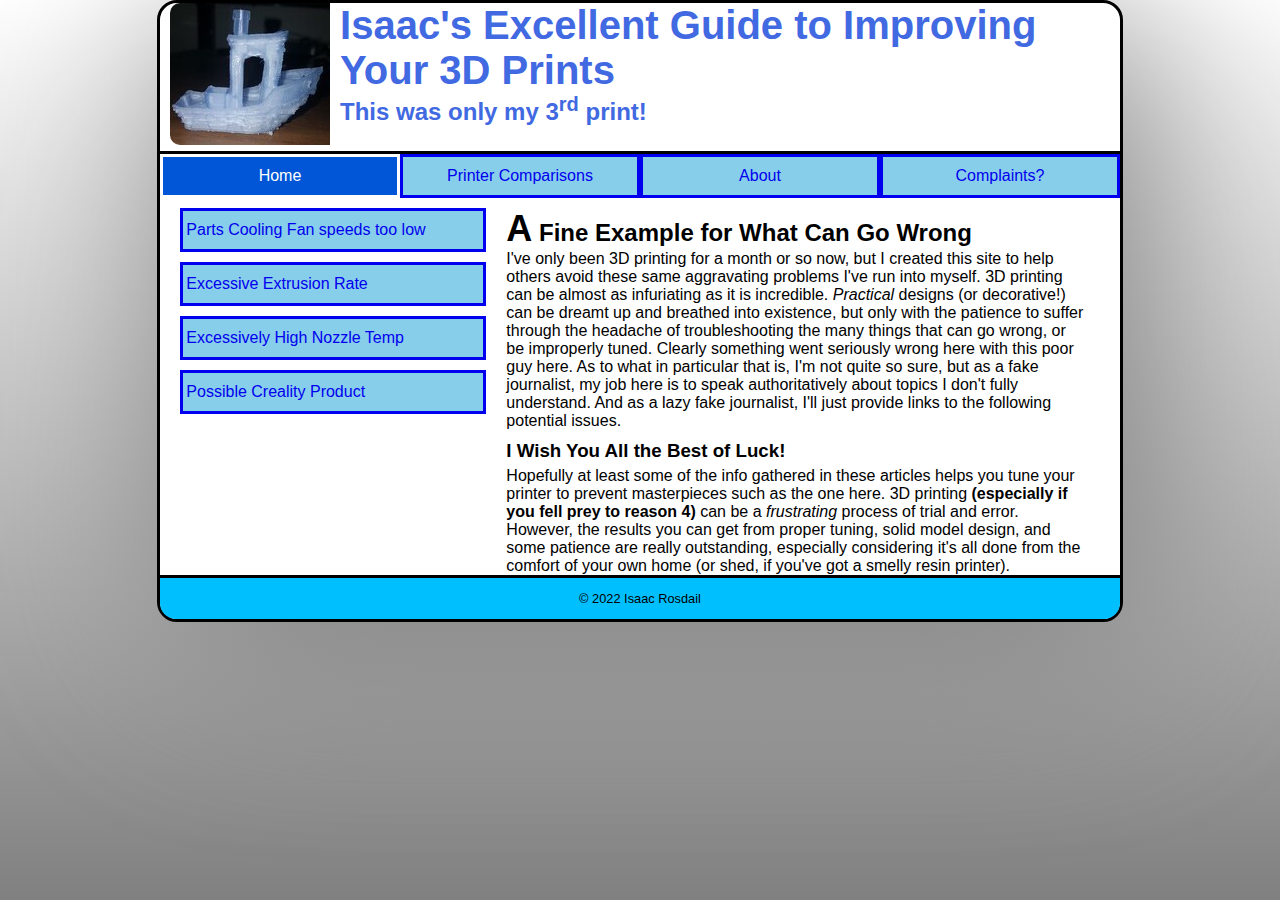
<file: index.html>
<!DOCTYPE html>
<html lang="en">
<head>
    <meta charset="UTF-8">
    <meta name="viewport" content="width=device-width, initial-scale=1">
    <title>Rosdail - Lab 5 Home</title>
    <link rel="icon" href="images/3d.png">
    <link rel="stylesheet" href="styles/main.css">
    <link rel="stylesheet" href="styles/slicknav.css">
    <script src="https://code.jquery.com/jquery-3.2.1.min.js"></script>
    <script src="js/jquery.slicknav.min.js"></script>
    <script>
        $(document).ready(function(){
            $("#nav_menu").slicknav({ prependTo: "#mobile_menu"});
        })
    </script>

</head>
<body>
    <header>
        <img src="images/amazingbenchyhuge.jpg" alt="Gorgeous Benchy Example">
        <h1>Isaac's Excellent Guide to Improving Your 3D Prints</h1>
        <h2>This was only my 3<sup>rd</sup> print!</h2>
    </header>
    <nav id="mobile_menu"></nav>
    <nav id="nav_menu">
        <ul>
            <li><a class="current" href="index.html">Home</a></li>
            <li><a href="printercomparisons.html">Printer Comparisons</a></li>
            <li><a href="about.html">About</a></li>
            <li><a href="complaints.html">Complaints?</a></li>
        </ul>
    </nav>
    <main>
        <section>
            <h2>A Fine Example for What Can Go Wrong</h2>
            <p>I've only been 3D printing for a month or so now, but I created this site to help others avoid these same aggravating
                problems I've run into myself. 3D printing can be almost as infuriating as it is incredible. <em>Practical</em>
                designs (or decorative!) can be dreamt up and breathed into existence, but only with the patience to suffer
                through the headache of troubleshooting the many things that can go wrong, or be improperly tuned. Clearly
                something went seriously wrong here with this poor guy here. As to what in particular that is, I'm not quite so
                sure, but as a fake journalist, my job here is to speak authoritatively about topics I don't fully
                understand. And as a lazy fake journalist, I'll just provide links to the following potential issues.</p>

            <h3>I Wish You All the Best of Luck!</h3>
            <p>Hopefully at least some of the info gathered in these articles helps you tune your printer to
                prevent masterpieces such as the one here. 3D printing <strong>(especially if you fell prey to reason 4)</strong> can
                be a <em>frustrating</em> process of trial and error. However, the results you can get from proper tuning, solid
                model design, and some patience are really outstanding, especially considering it's all done from the comfort
                of your own home (or shed, if you've got a smelly resin printer).</p>
        </section>
        <aside>
            <ul>
                <li><a href="https://filament2print.com/gb/blog/76_importance-layer-fan.html" target="_blank">Parts Cooling Fan speeds too low</a></li>
                <li><a href="https://all3dp.com/2/extrusion-multiplier-cura-ways-to-improve-your-prints/" target="_blank">Excessive Extrusion Rate</a></li>
                <li><a href="https://www.youtube.com/watch?v=EAG_538k_bM" target="_blank">Excessively High Nozzle Temp</a></li>
                <li><a href="https://www.reddit.com/r/3Dprinting/comments/w7o1pa/stop_recommending_creality_machines_blindly/" target="_blank">Possible Creality Product</a></li>
            </ul>
        </aside>
    </main>
    <footer>
        <p>&#169; 2022 Isaac Rosdail</p>
    </footer>
</body>
</html>
</file>
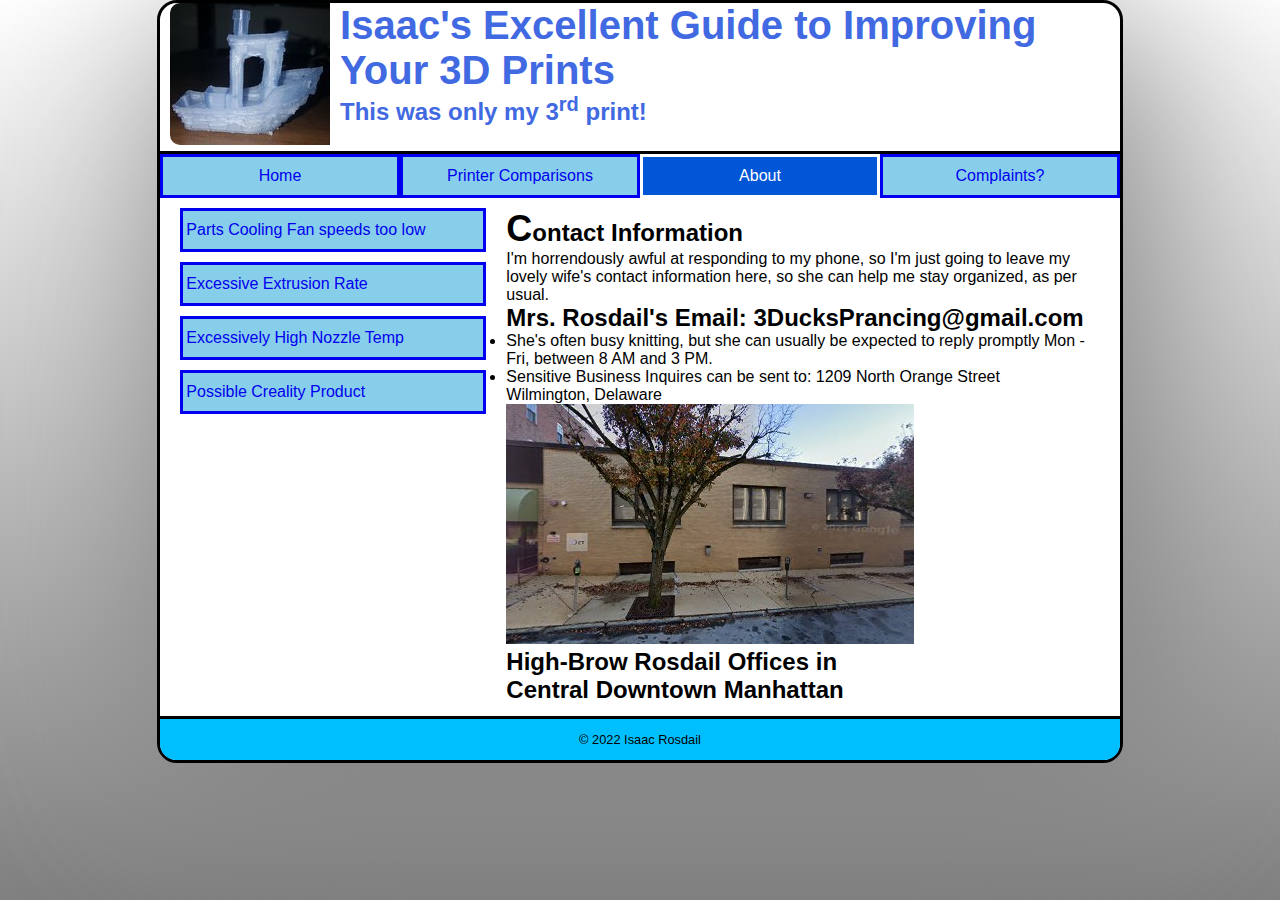
<file: about.html>
<!DOCTYPE html>
<html lang="en">
<head>
    <meta charset="UTF-8">
    <meta name="viewport" content="width=device-width, initial-scale=1">
    <title>Rosdail - Lab 5 About</title>
    <link rel="icon" href="images/3d.png">
    <link rel="stylesheet" href="styles/main.css">
    <link rel="stylesheet" href="styles/slicknav.css">
    <script src="https://code.jquery.com/jquery-3.2.1.min.js"></script>
    <script src="js/jquery.slicknav.min.js"></script>
    <script>
        $(document).ready(function(){
            $("#nav_menu").slicknav({ prependTo: "#mobile_menu"});
        })
    </script>
</head>
<body>
    <header>
        <img src="images/amazingbenchyhuge.jpg" alt="Gorgeous Benchy Example">
        <h1>Isaac's Excellent Guide to Improving Your 3D Prints</h1>
        <h2>This was only my 3<sup>rd</sup> print!</h2>
    </header>
    <nav id="mobile_menu"></nav>
    <nav id="nav_menu">
        <ul>
            <li><a href="index.html">Home</a></li>
            <li><a href="printercomparisons.html">Printer Comparisons</a></li>
            <li><a class="current" href="about.html">About</a></li>
            <li><a href="complaints.html">Complaints?</a></li>
        </ul>
    </nav>
    <main>
        <section>
            <h2>Contact Information</h2>
            <p>I'm horrendously awful at responding to my phone, so I'm just going to leave my lovely wife's contact
            information here, so she can help me stay organized, as per usual.</p>
            <h2>Mrs. Rosdail's Email: 3DucksPrancing@gmail.com </h2>
            <ul>
            <li>She's often busy knitting, but she can usually be expected to reply promptly Mon - Fri, between 8 AM
                and 3 PM.</li>
            <li>Sensitive Business Inquires can be sent to: 1209 North Orange Street
            Wilmington, Delaware</li>
            </ul>
            <figure>
                <img src="images/thumbnail.jpg" alt="Definitely My Office Building">
                <figcaption>High-Brow Rosdail Offices in Central Downtown Manhattan</figcaption>
            </figure>
        </section>
        <aside>
            <ul>
                <li><a href="https://filament2print.com/gb/blog/76_importance-layer-fan.html" target="_blank">Parts Cooling Fan speeds too low</a></li>
                <li><a href="https://all3dp.com/2/extrusion-multiplier-cura-ways-to-improve-your-prints/" target="_blank">Excessive Extrusion Rate</a></li>
                <li><a href="https://www.youtube.com/watch?v=EAG_538k_bM" target="_blank">Excessively High Nozzle Temp</a></li>
                <li><a href="https://www.reddit.com/r/3Dprinting/comments/w7o1pa/stop_recommending_creality_machines_blindly/" target="_blank">Possible Creality Product</a></li>
            </ul>
        </aside>
    </main>
    <footer>
        <p>&#169; 2022 Isaac Rosdail</p>
    </footer>
</body>
</html>
</file>
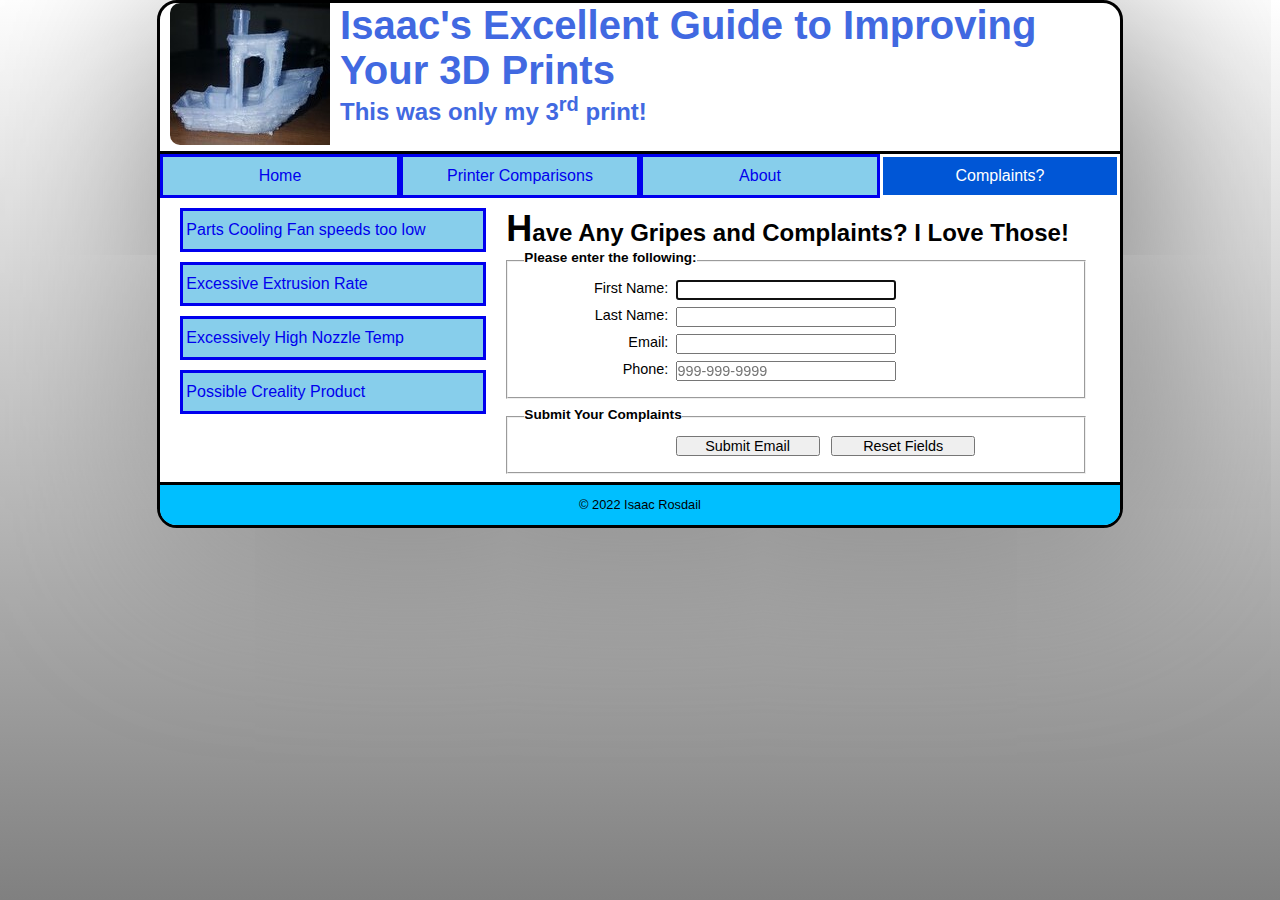
<file: complaints.html>
<!DOCTYPE html>
<html lang="en">
<head>
    <meta charset="UTF-8">
    <meta name="viewport" content="width=device-width, initial-scale=1">
    <title>Rosdail - Lab 5 Complaints</title>
    <link rel="icon" href="images/3d.png">
    <link rel="stylesheet" href="styles/main.css">
    <link rel="stylesheet" href="styles/slicknav.css">
    <script src="https://code.jquery.com/jquery-3.2.1.min.js"></script>
    <script src="js/jquery.slicknav.min.js"></script>
    <script>
        $(document).ready(function(){
            $("#nav_menu").slicknav({ prependTo: "#mobile_menu"});
        })
    </script>
</head>
<body>
    <header>
        <img src="images/amazingbenchyhuge.jpg" alt="Gorgeous Benchy Example">
        <h1>Isaac's Excellent Guide to Improving Your 3D Prints</h1>
        <h2>This was only my 3<sup>rd</sup> print!</h2>
    </header>
    <nav id="mobile_menu"></nav>
    <nav id="nav_menu">
        <ul>
            <li><a href="index.html">Home</a></li>
            <li><a href="printercomparisons.html">Printer Comparisons</a></li>
            <li><a href="about.html">About</a></li>
            <li><a class="current" href="complaints.html">Complaints?</a></li>
        </ul>
    </nav>
    <main>
        <section>
            <h2> Have Any Gripes and Complaints? I Love Those!</h2>
            <form action="confirm.html" method="get"
                  name="complaints_form" id="complaints_form">
                <fieldset>
                    <legend>Please enter the following:</legend>
                    <label for="first_Name">First Name:</label>
                    <input type="text" name="first_Name" id="first_Name" autofocus required><br>
                    <label for="last_Name">Last Name:</label>
                    <input type="text" name="last_Name" id="last_Name" required><br>
                    <label for="email">Email:</label>
                    <input type="email" name="email" id="email" required><br>
                    <label for="phone">Phone:</label>
                    <input type="tel" name="phone" id="phone" placeholder="999-999-9999"
                           pattern="\d{3}[\-]\d{3}[\-]\d{4}" title="Must be 999-999-9999 format" ><br>
                </fieldset>
                <fieldset id="buttons">
                    <legend>Submit Your Complaints</legend>
                    <label>&nbsp;</label>
                    <input type="submit" id="submit" value="Submit Email">
                    <input type="reset" id="reset" value="Reset Fields">
                </fieldset>
            </form>
        </section>
        <aside>
            <ul>
                <li><a href="https://filament2print.com/gb/blog/76_importance-layer-fan.html" target="_blank">Parts Cooling Fan speeds too low</a></li>
                <li><a href="https://all3dp.com/2/extrusion-multiplier-cura-ways-to-improve-your-prints/" target="_blank">Excessive Extrusion Rate</a></li>
                <li><a href="https://www.youtube.com/watch?v=EAG_538k_bM" target="_blank">Excessively High Nozzle Temp</a></li>
                <li><a href="https://www.reddit.com/r/3Dprinting/comments/w7o1pa/stop_recommending_creality_machines_blindly/" target="_blank">Possible Creality Product</a></li>
            </ul>
        </aside>
    </main>
    <footer>
        <p>&#169; 2022 Isaac Rosdail</p>
    </footer>
</body>
</html>
</file>
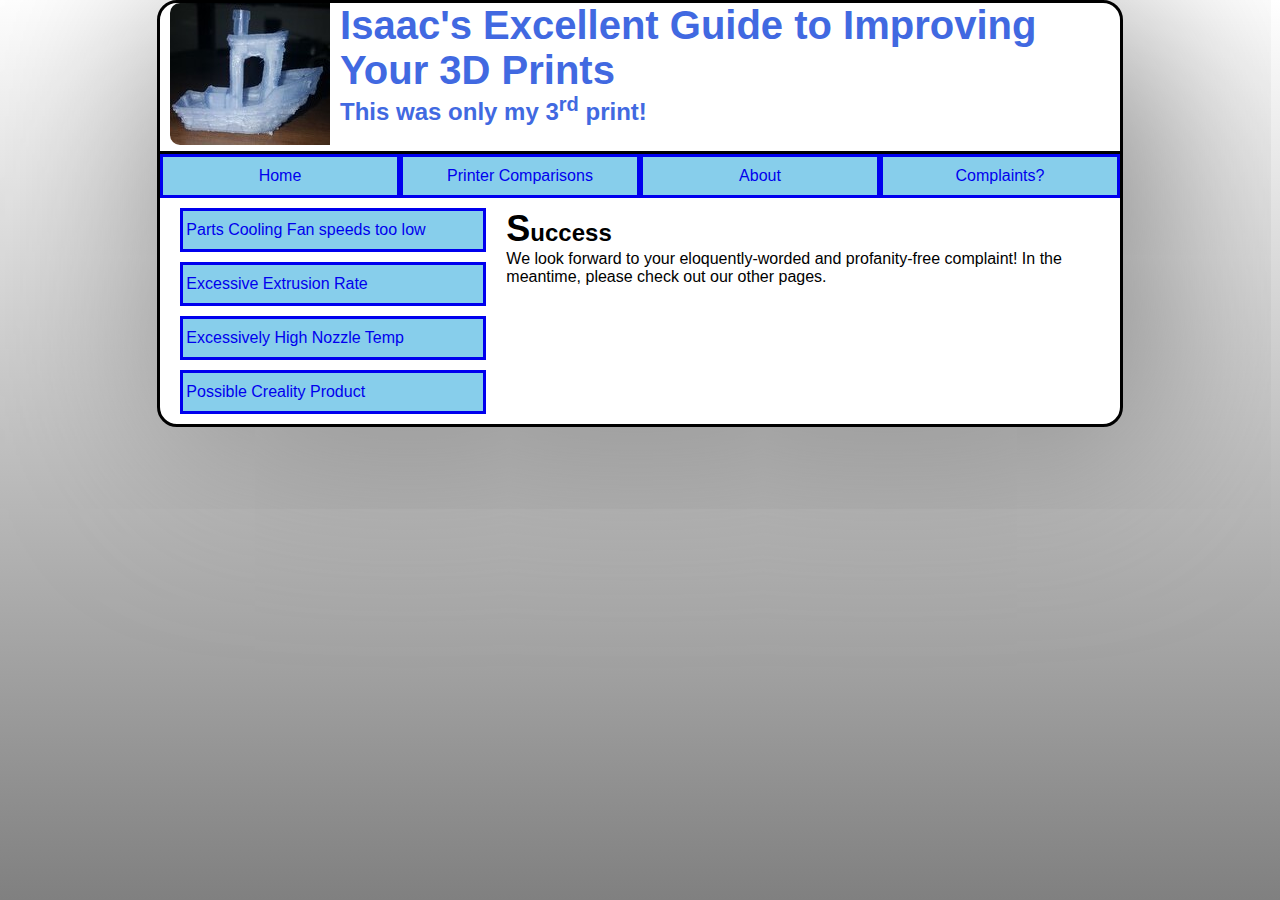
<file: confirm.html>
<!DOCTYPE html>
<html lang="en">
<head>
    <meta charset="UTF-8">
    <meta name="viewport" content="width=device-width, initial-scale=1">
    <title>Rosdail - Lab 5 Confirm</title>
    <link rel="icon" href="images/3d.png">
    <link rel="stylesheet" href="styles/main.css">
    <link rel="stylesheet" href="styles/slicknav.css">
    <script src="https://code.jquery.com/jquery-3.2.1.min.js"></script>
    <script src="js/jquery.slicknav.min.js"></script>
    <script>
        $(document).ready(function(){
            $("#nav_menu").slicknav({ prependTo: "#mobile_menu"});
        })
    </script>
</head>
<body>
    <header>
    <img src="images/amazingbenchyhuge.jpg" alt="Gorgeous Benchy Example">
    <h1>Isaac's Excellent Guide to Improving Your 3D Prints</h1>
    <h2>This was only my 3<sup>rd</sup> print!</h2>
    </header>
    <nav id="mobile_menu"></nav>
    <nav id="nav_menu">
        <ul>
            <li><a href="index.html">Home</a></li>
            <li><a href="printercomparisons.html">Printer Comparisons</a></li>
            <li><a href="about.html">About</a></li>
            <li><a href="complaints.html">Complaints?</a></li>
        </ul>
    </nav>
    <main>
    <section>
        <h2>Success</h2>
        <p>We look forward to your eloquently-worded and profanity-free complaint! In the meantime, please check out our
        other pages.</p>
    </section>
        <aside>
            <ul>
                <li><a href="https://filament2print.com/gb/blog/76_importance-layer-fan.html" target="_blank">Parts Cooling Fan speeds too low</a></li>
                <li><a href="https://all3dp.com/2/extrusion-multiplier-cura-ways-to-improve-your-prints/" target="_blank">Excessive Extrusion Rate</a></li>
                <li><a href="https://www.youtube.com/watch?v=EAG_538k_bM" target="_blank">Excessively High Nozzle Temp</a></li>
                <li><a href="https://www.reddit.com/r/3Dprinting/comments/w7o1pa/stop_recommending_creality_machines_blindly/" target="_blank">Possible Creality Product</a></li>
            </ul>
        </aside>
    </main>
</body>
</html>
</file>
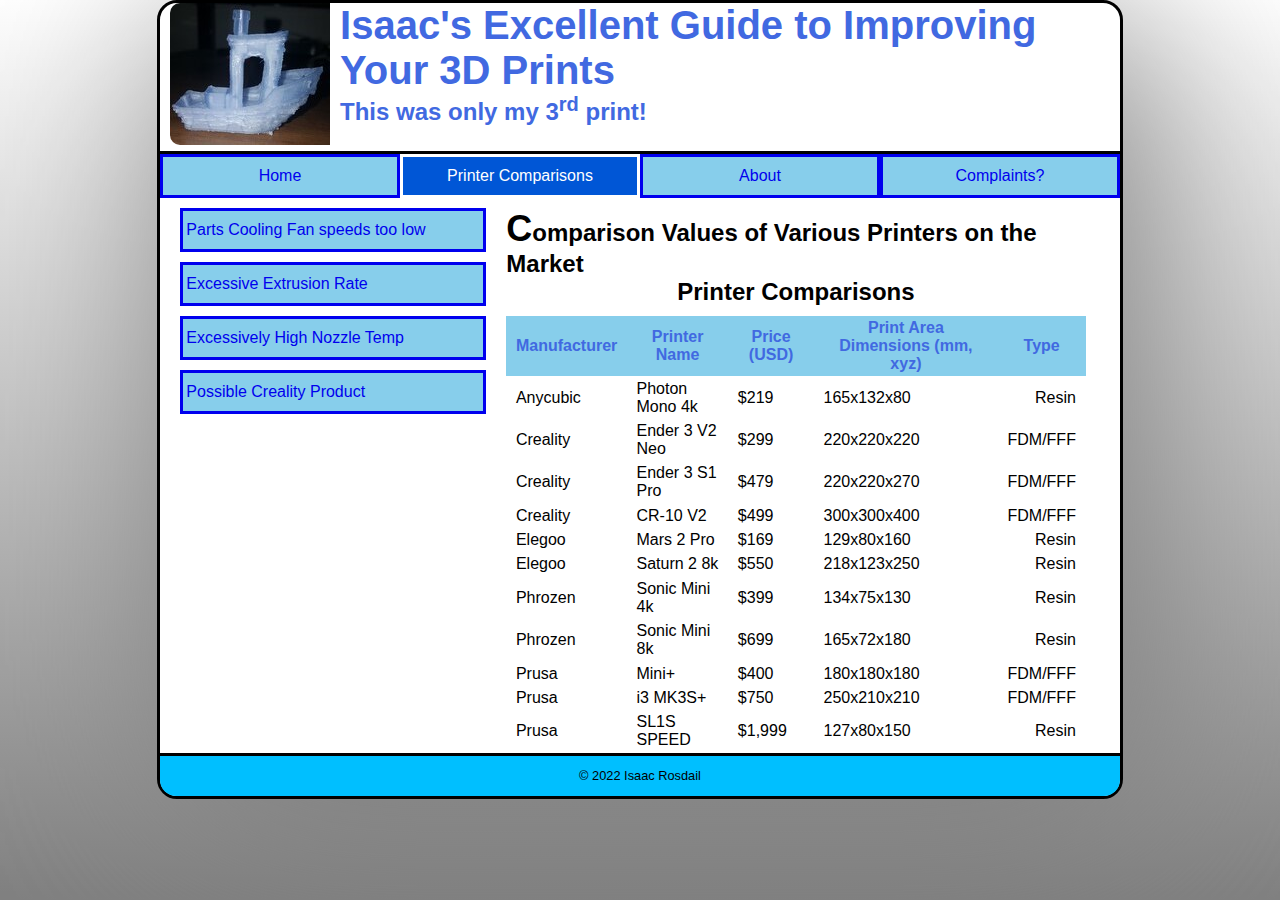
<file: printercomparisons.html>
<!DOCTYPE html>
<html lang="en">
<head>
    <meta charset="UTF-8">
    <meta name="viewport" content="width=device-width, initial-scale=1">
    <title>Rosdail - Lab 5 Details</title>
    <link rel="icon" href="images/3d.png">
    <link rel="stylesheet" href="styles/main.css">
    <link rel="stylesheet" href="styles/slicknav.css">
    <script src="https://code.jquery.com/jquery-3.2.1.min.js"></script>
    <script src="js/jquery.slicknav.min.js"></script>
    <script>
        $(document).ready(function(){
            $("#nav_menu").slicknav({ prependTo: "#mobile_menu"});
        })
    </script>
</head>
<body>
    <header>
        <img src="images/amazingbenchyhuge.jpg" alt="Gorgeous Benchy Example">
        <h1>Isaac's Excellent Guide to Improving Your 3D Prints</h1>
        <h2>This was only my 3<sup>rd</sup> print!</h2>
    </header>
    <nav id="mobile_menu"></nav>
    <nav id="nav_menu">
        <ul>
            <li><a href="index.html">Home</a></li>
            <li><a class="current" href="printercomparisons.html">Printer Comparisons</a></li>
            <li><a href="about.html">About</a></li>
            <li><a href="complaints.html">Complaints?</a></li>
        </ul>
    </nav>
    <main>
        <section>
            <h2>
                Comparison Values of Various Printers on the Market
            </h2>
            <table aria-label="Printer Comparisons">
                <caption>Printer Comparisons</caption>
                <thead>
                <tr>
                    <th scope="col">Manufacturer</th>
                    <th scope="col">Printer Name</th>
                    <th scope="col">Price (USD)</th>
                    <th scope="col">Print Area Dimensions (mm, xyz)</th>
                    <th scope="col">Type</th>
                </tr>
                </thead>
                <tbody>
                <tr>
                    <td>Anycubic</td>
                    <td>Photon Mono 4k</td>
                    <td>$219</td>
                    <td>165x132x80</td>
                    <td>Resin</td>
                </tr>
                <tr>
                    <td>Creality</td>
                    <td>Ender 3 V2 Neo</td>
                    <td>$299</td>
                    <td>220x220x220</td>
                    <td>FDM/FFF</td>
                </tr>
                <tr>
                    <td>Creality</td>
                    <td>Ender 3 S1 Pro</td>
                    <td>$479</td>
                    <td>220x220x270</td>
                    <td>FDM/FFF</td>
                </tr>
                <tr>
                    <td>Creality</td>
                    <td>CR-10 V2</td>
                    <td>$499</td>
                    <td>300x300x400</td>
                    <td>FDM/FFF</td>
                </tr>
                <tr>
                    <td>Elegoo</td>
                    <td>Mars 2 Pro</td>
                    <td>$169</td>
                    <td>129x80x160</td>
                    <td>Resin</td>
                </tr>
                <tr>
                    <td>Elegoo</td>
                    <td>Saturn 2 8k</td>
                    <td>$550</td>
                    <td>218x123x250</td>
                    <td>Resin</td>
                </tr>
                <tr>
                    <td>Phrozen</td>
                    <td>Sonic Mini 4k</td>
                    <td>$399</td>
                    <td>134x75x130</td>
                    <td>Resin</td>
                </tr>
                <tr>
                    <td>Phrozen</td>
                    <td>Sonic Mini 8k</td>
                    <td>$699</td>
                    <td>165x72x180</td>
                    <td>Resin</td>
                </tr>
                <tr>
                    <td>Prusa</td>
                    <td>Mini+</td>
                    <td>$400</td>
                    <td>180x180x180</td>
                    <td>FDM/FFF</td>
                </tr>
                <tr>
                    <td>Prusa</td>
                    <td>i3 MK3S+</td>
                    <td>$750</td>
                    <td>250x210x210</td>
                    <td>FDM/FFF</td>
                </tr>
                <tr>
                    <td>Prusa</td>
                    <td>SL1S SPEED</td>
                    <td>$1,999</td>
                    <td>127x80x150</td>
                    <td>Resin</td>
                </tr>
                </tbody>
                <tfoot>

                </tfoot>
            </table>
        </section>
        <aside>
            <ul>
                <li><a href="https://filament2print.com/gb/blog/76_importance-layer-fan.html" target="_blank">Parts Cooling Fan speeds too low</a></li>
                <li><a href="https://all3dp.com/2/extrusion-multiplier-cura-ways-to-improve-your-prints/" target="_blank">Excessive Extrusion Rate</a></li>
                <li><a href="https://www.youtube.com/watch?v=EAG_538k_bM" target="_blank">Excessively High Nozzle Temp</a></li>
                <li><a href="https://www.reddit.com/r/3Dprinting/comments/w7o1pa/stop_recommending_creality_machines_blindly/" target="_blank">Possible Creality Product</a></li>
            </ul>
        </aside>
    </main>
    <footer>
        <p>&#169; 2022 Isaac Rosdail</p>
    </footer>
</body>
</html>
</file>
<file: styles/main.css>
/* Styles for the page: linear-gradient from grey to white, starting with 0 margins/padding */
* {
    margin: 0;
    padding: 0;
}
html {
    background-image: linear-gradient(to top, grey, white);
    background-attachment: fixed;
}

/* Styles for the body: Primary Arial font w/ white background, auto-centering */
body {
    font-family: Arial, Helvetica, sans-serif;
    background-color: white;
    width: 98%;
    max-width: 960px;
    margin: 0 auto;
    border: solid;
    border-radius: 20px;
    box-shadow: 20px 20px 200px grey;
}

/* Link Styles on Focus/Hover */
a:focus, a:hover {
    color: white;
    background-color: rgb(145, 230, 250);
}

/* Link Styles */
a:link {
    text-decoration: none; /* Removes underline */
    padding: 10px 1.05%;
    margin-bottom: 10px;
    display: block; /* Gives physical border to separate 'boxes' */
    background-color: skyblue; /* Color box around text*/
    border: solid; /* Solid border to links */

}

/* ABOVE NAV MENU */
/* Styles for the header: Padding for formatting, solid border underneath */
header {
    padding-left: 1.05%;
    border-bottom: solid;
}

header h1 {
    font-size: 2.5em;
}

header h1, header h2 {
    color: royalblue;
}

/* Padding to space border underneath header h2 */
header h2 {
    padding-bottom: 25px;
}

/* Floats image to left, padding so it's not against the border */
header img {
    float: left;
    padding-right: 1.05%;
    border-radius: 10px;
}

/* Navigation List Styles */
nav ul {
    display: flex;
    flex-basis: 100%;
    justify-content: space-between;
}
nav ul li {
    list-style-type: none;
    text-align: center;
    flex-basis: 25%;
}
nav:focus, nav:hover {
    /*background-color: skyblue;*/
    color: darkblue;
}
nav .current {
    background-color: #0056d6;
    color: white;
}

/* Main Styles, left/right padding */
main {
    display: flex;
    padding: 0 2.1% 0;
}

/* Increases first letter size of h2 */
main h2:first-child::first-letter {
    font-size: 1.5em;
}
main h3 {
    padding: 10px 0 5px;
}

section {
    flex-basis: 65%;
    order: 2;
    padding: 0 1.56% 0;
}

table {
    padding: 0 5% 0 5%;
    border-collapse: collapse;
}
table caption {
    text-align: center;
    font-weight: bold;
    font-size: 1.5em;
    padding-bottom: 10px;
}
thead tr th {
    background-color: skyblue;
    color: royalblue;
}
td:last-child {
    text-align: right;
}
td, th {
    padding: .2em .6em .2em;
}

/* Styles for Picture & Caption on "About" Page*/
figure {
    float: left;
    max-width: 60%;
    min-width: 150px;
}
figure figcaption {
    display: block;
    font-weight: bold;
    font-size: 1.5em;
    padding-bottom: 0.5em;
}

/* Aside Styles */
aside {
    flex-basis: 35%;
    order: 1;
}
aside ul li{
    width: 98%;
    list-style-type: none;
}

/* Styles for Form */
fieldset {
    margin-bottom: 0.5em;
    padding: .5em 1em;
}
legend { /* "Please enter the following:" and "Submit Your Complaints" */
    font-weight: bold;
    font-size: 85%;
    padding-bottom: .5em;
}
label, input, select {
    font-size: 90%;
}
label {
    float: left;
    width: 10em;
    text-align: right;
}
input, select {
    width: 15em;
    margin-left: 0.5em;
    margin-bottom: 0.5em;
}

/* Footer Styles */
footer {
    background-color: deepskyblue;
    border-top: solid;
    border-bottom-left-radius: 16px; /* Rounded corners left */
    border-bottom-right-radius: 16px; /* Rounded corners right*/
    overflow: hidden; /* Ensure background color reaches bottom of footer */
    clear: both;
}
footer p {
    text-align: center;
    font-size: 0.8em;
    padding: 1em 0 1em;
}

#buttons input{
    width: 10em;
}
/* Hide mobile menu */
#mobile_menu {
    display: none;
}

@media only screen and (max-width: 767px) {

    header {
        text-align: center;
    }
    header img {
        float: none;
    }
    header h1, h2 {
        padding: 0;
    }

    main {
        flex-direction: column; /* Stacks vertically */
    }

    section {
        width: 95%;
        order: 1;
    }

    aside {
        width: 95%;
        order: 2;
        margin: 0 auto;
        align-content: center;
    }
    aside ul li {
        text-align: center;
    }

    #nav_menu {
        display: none;
    }
    #mobile_menu {
        display: block;
    }
    .slicknav_menu {
        background-color: skyblue !important;
    }
}

@media only screen and (max-width: 479px) {

    body {
        font-size: 85%;
    }
}
</file>
